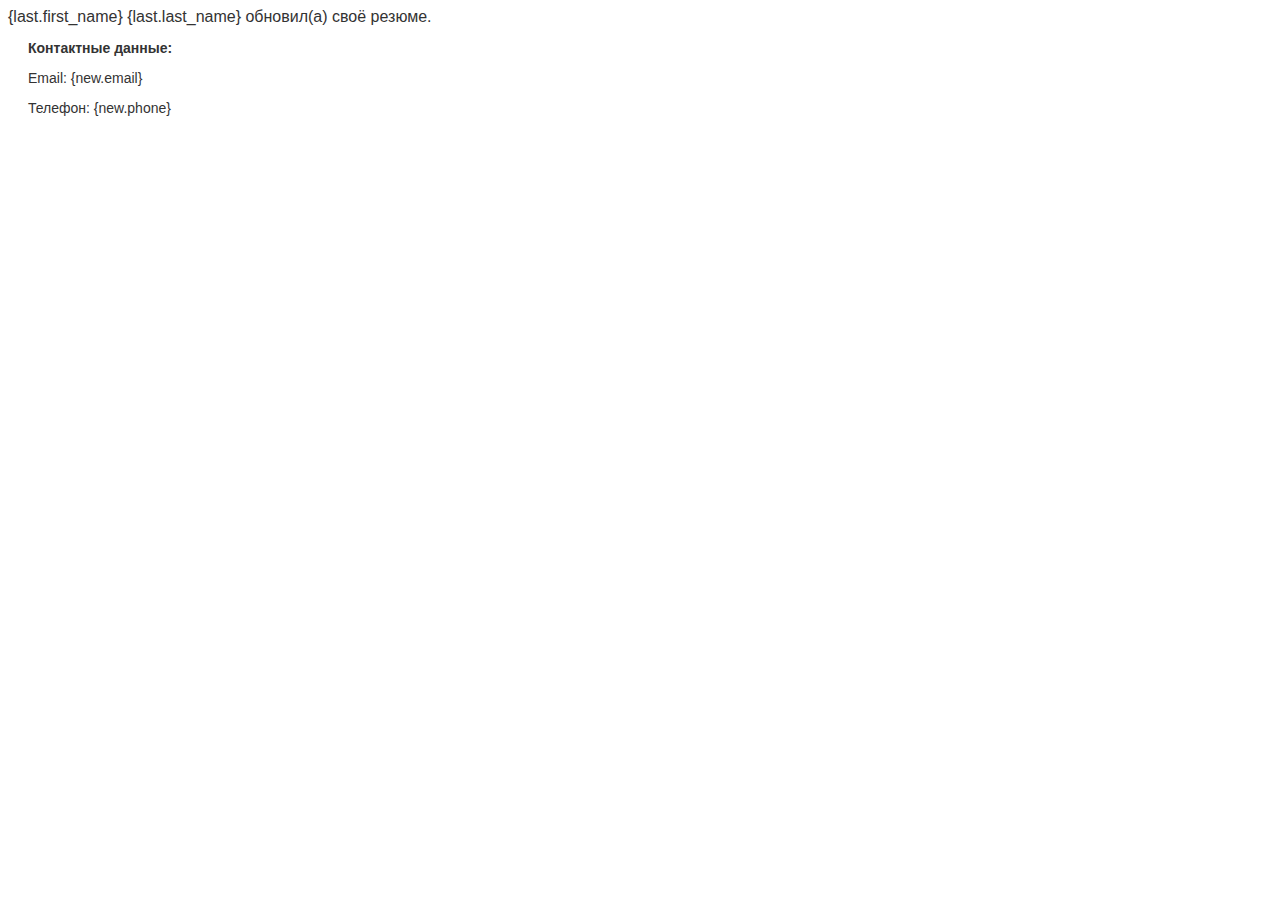
<file: hhruanalyticssite/pythonProject6/message.html>
<html>
<head>
    <style>
        body {
            font-family: Arial, sans-serif;
            font-size: 16px;
            color: #333333;
        }
        p {
            margin-bottom: 8px;
        }
        strong {
            font-weight: bold;
        }
        .contact-info {
            margin-left: 20px;
            font-size: 14px;
        }
    </style>
</head>
<body>

<p>{last.first_name} {last.last_name} обновил(а) своё резюме.</p>
<div class="contact-info">
    <p><strong>Контактные данные:</strong></p>
    <p>Email: {new.email}</p>
    <p>Телефон: {new.phone}</p>
</div>

</body>
</html>
</file>
